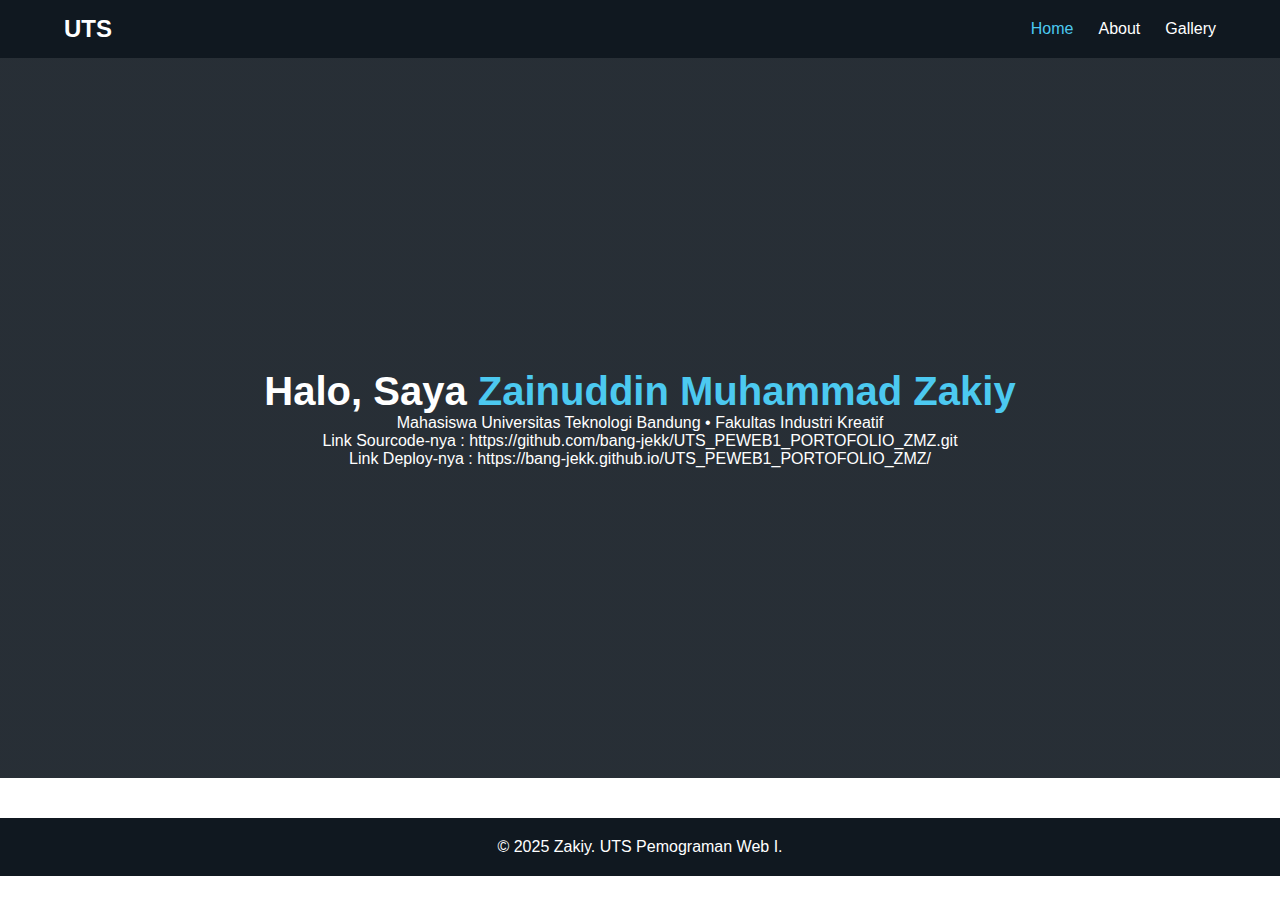
<file: index.html>
<html lang="id">
<head>
    <meta charset="UTF-8">
    <meta name="viewport" content="width=device-width, initial-scale=1.0">
    <title>Portofolio | Zainuddin Muhammad Zakiy</title>
    <link rel="stylesheet" href="style.css">
</head>
<body>
<header>
    <nav>
        <h2 class="logo">UTS</h2>
        <ul>
            <li><a class="active" href="index.html">Home</a></li>
            <li><a href="about.html">About</a></li>
            <li><a href="gallery.html">Gallery</a></li>
        </ul>
    </nav>
</header>

<section class="hero">
    <div class="hero-text">
        <h1>Halo, Saya <span>Zainuddin Muhammad Zakiy</span></h1>
        <p>Mahasiswa Universitas Teknologi Bandung • Fakultas Industri Kreatif</p>
        <p>Link Sourcode-nya : https://github.com/bang-jekk/UTS_PEWEB1_PORTOFOLIO_ZMZ.git</p>
        <p>Link Deploy-nya : https://bang-jekk.github.io/UTS_PEWEB1_PORTOFOLIO_ZMZ/</p>
    </div>
</section>

<footer>
    <p>© 2025 Zakiy. UTS Pemograman Web I.</p>
</footer>

</body>
</html>
</file>
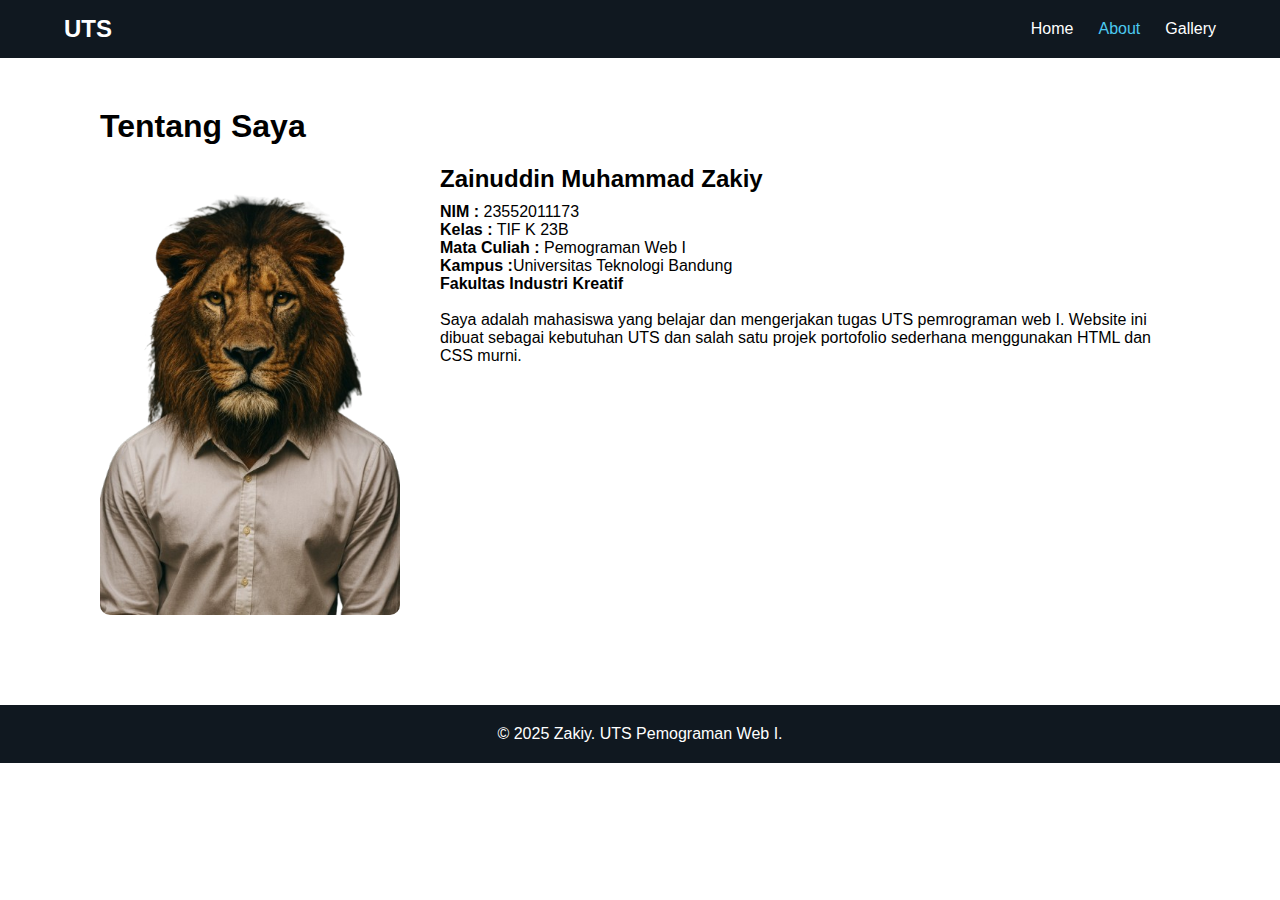
<file: about.html>
<html lang="id">
<head>
    <meta charset="UTF-8">
    <meta name="viewport" content="width=device-width, initial-scale=1.0">
    <title>Tentang Saya | Zakiy</title>
    <link rel="stylesheet" href="style.css">
</head>
<body>

<header>
    <nav>
        <h2 class="logo">UTS</h2>
        <ul>
            <li><a href="index.html">Home</a></li>
            <li><a class="active" href="about.html">About</a></li>
            <li><a href="gallery.html">Gallery</a></li>
        </ul>
    </nav>
</header>

<section class="about">
    <h1>Tentang Saya</h1>
    <div class="about-container">
        <img src="pas_foto_zmz.png" alt="Foto Profil">
        <div class="about-text">
            <h2>Zainuddin Muhammad Zakiy</h2>
            <p><strong>NIM :</strong> 23552011173</p>
            <p><strong>Kelas :</strong> TIF K 23B</p>
            <p><strong>Mata Culiah : </strong> Pemograman Web I</p>
            <p><strong>Kampus :</strong>Universitas Teknologi Bandung</p>
            <p><strong>Fakultas Industri Kreatif</strong></p>
            <br>
            <p>
                Saya adalah mahasiswa yang belajar dan mengerjakan tugas UTS  pemrograman web I.
                Website ini dibuat sebagai kebutuhan UTS dan salah satu
                projek portofolio sederhana menggunakan HTML dan CSS murni.
            </p>
        </div>
    </div>
</section>

<footer>
    <p>© 2025 Zakiy. UTS Pemograman Web I.</p>
</footer>

</body>
</html>
</file>
<file: style.css>
/* Reset */
* {
    margin: 0;
    padding: 0;
    box-sizing: border-box;
    font-family: Arial, sans-serif;
}

/* Navbar */
header {
    background: #101820;
    padding: 15px 0;
}

nav {
    width: 90%;
    margin: auto;
    display: flex;
    justify-content: space-between;
    align-items: center;
}

.logo {
    color: white;
    font-size: 24px;
    font-weight: bold;
}

nav ul {
    display: flex;
    list-style: none;
}

nav ul li {
    margin-left: 25px;
}

nav ul li a {
    color: white;
    text-decoration: none;
    font-size: 16px;
}

nav ul li a.active,
nav ul li a:hover {
    color: #4CC9F0;
}

/* Hero (Home) */
.hero {
    height: 80vh;
    display: flex;
    justify-content: center;
    align-items: center;
    background: linear-gradient(#101820e6, #101820e6), url('https://via.placeholder.com/1200') center/cover;
    color: white;
    text-align: center;
    padding: 20px;
}

.hero-text {
    display: flex;
    flex-direction: column;
    align-items: center;
}

.hero h1 {
    font-size: 40px;
}

.hero span {
    color: #4CC9F0;
}


/* About */
.about {
    padding: 50px 100px;
}

.about-container {
    display: flex;
    gap: 40px;
    margin-top: 20px;
}

.about img {
    width: 300px;
    border-radius: 10px;
}

.about-text h2 {
    margin-bottom: 10px;
}

/* Gallery */
.gallery {
    padding: 50px 100px;
}

.gallery-container {
    display: grid;
    grid-template-columns: repeat(3, 1fr);
    gap: 25px;
    margin-top: 20px;
}

.card {
    background: white;
    border-radius: 10px;
    overflow: hidden;
    padding-bottom: 15px;
    box-shadow: 0 0 10px rgba(0,0,0,0.1);
    text-align: center;
}

.card img {
    width: 100%;
}

/* Footer */
footer {
    text-align: center;
    padding: 20px;
    background: #101820;
    color: white;
    margin-top: 40px;
}
</file>
